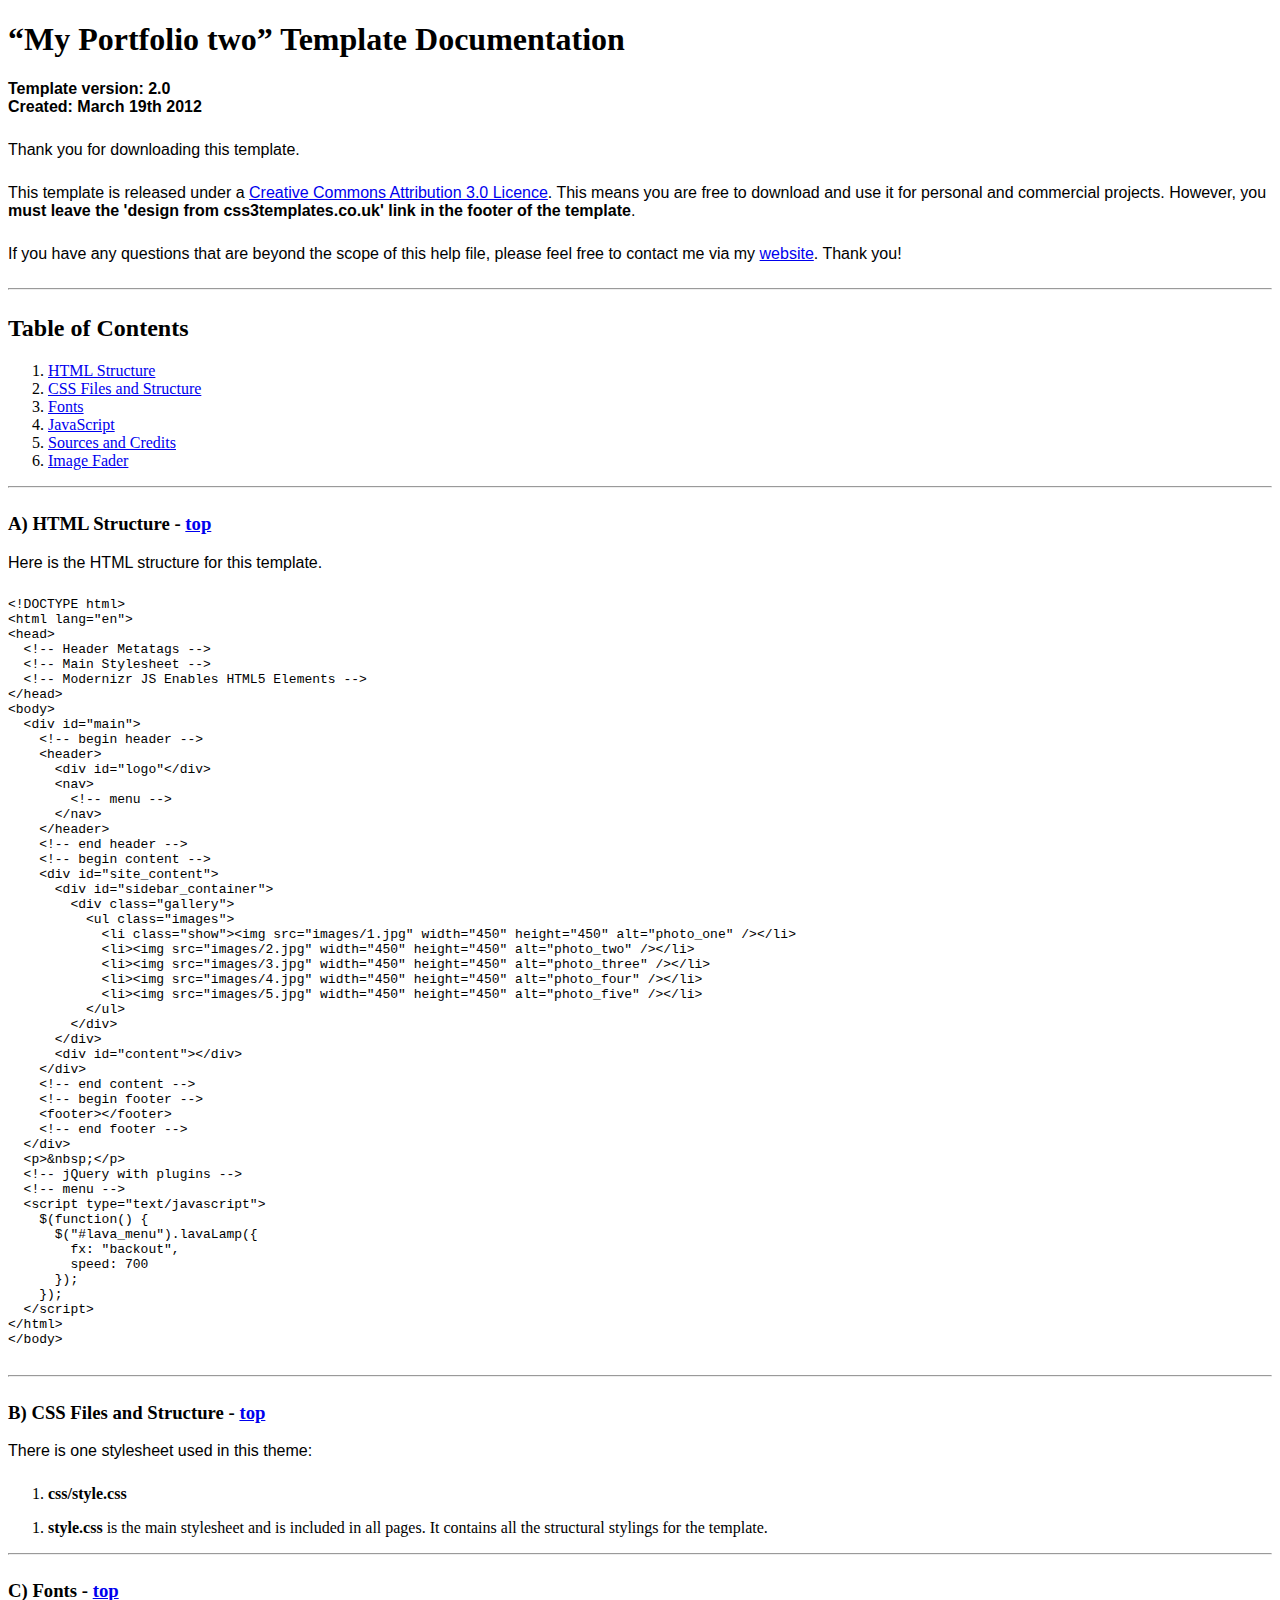
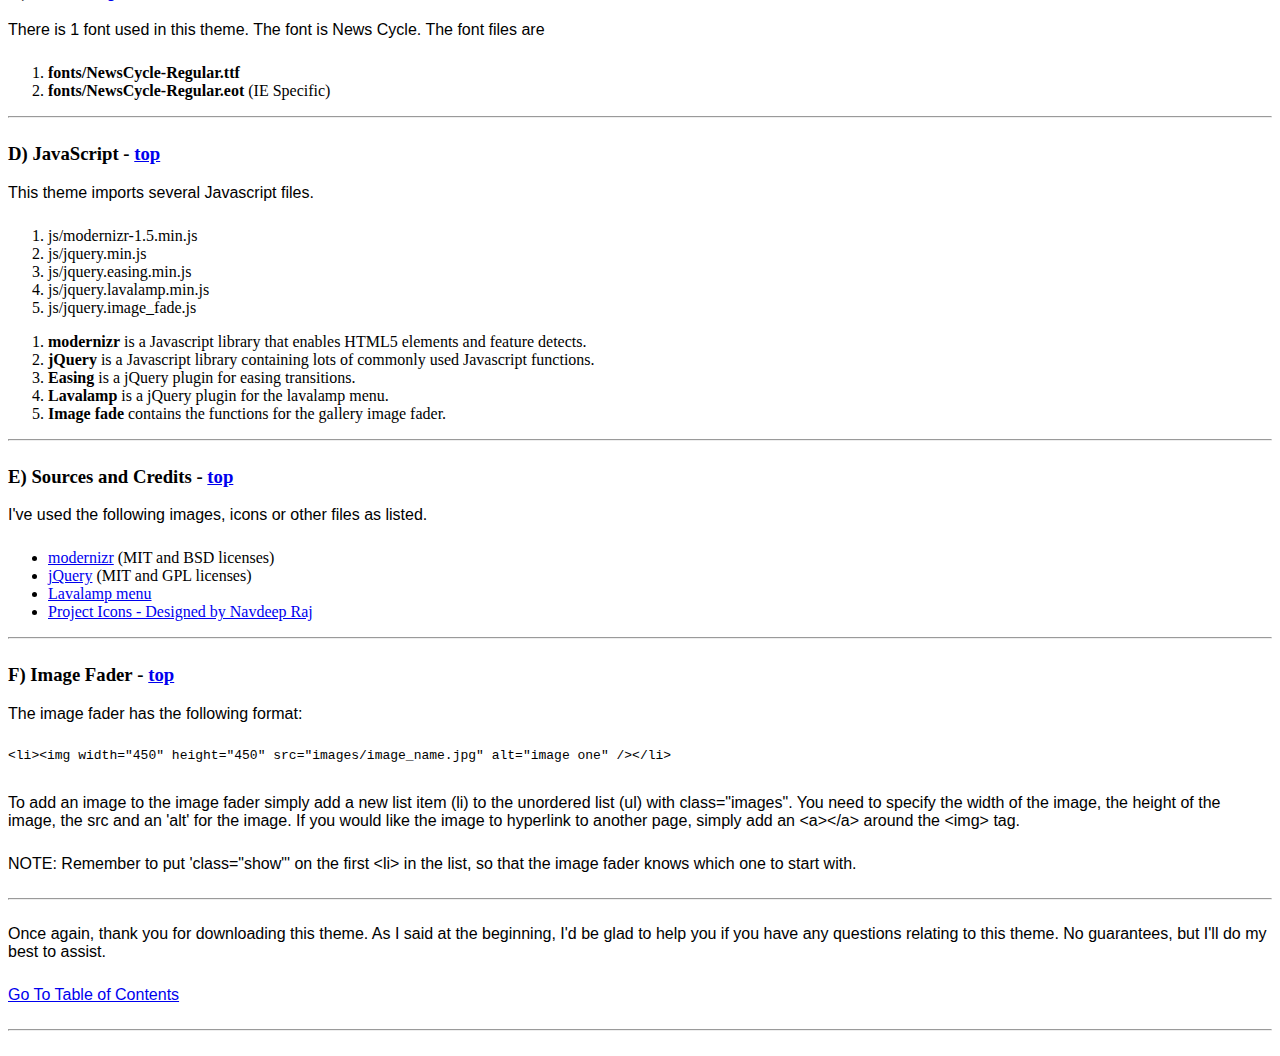
<file: documentation/index.html>
<!DOCTYPE HTML>
<html>
  <meta http-equiv="content-type" content="text/html;charset=utf-8">
  <title>My Portfolio two Template</title>
  <style type="text/css" media="screen">
    p, table, hr, .box { font-family: arial; margin-bottom:25px; }
    .box p { margin-bottom:10px; }
  </style>
</head>


<body>
  <div>

    <h1>&ldquo;My Portfolio two&rdquo; Template Documentation</h1>

    <p><strong>Template version: 2.0<br />Created: March 19th 2012</strong></p>

    <div>
      <p>Thank you for downloading this template.</p>
      <p>This template is released under a <a href="http://creativecommons.org/licenses/by/3.0">Creative Commons Attribution 3.0 Licence</a>. This means you are free to download and use it for personal and commercial projects. However, you <strong>must leave the 'design from css3templates.co.uk' link in the footer of the template</strong>.</p>
      <p>If you have any questions that are beyond the scope of this help file, please feel free to contact me via my <a href="http://www.css3templates.co.uk">website</a>. Thank you!</p>
    </div>

    <hr>

    <h2 id="toc">Table of Contents</h2>
    <ol>
      <li><a href="#htmlStructure">HTML Structure</a></li>
      <li><a href="#cssFiles">CSS Files and Structure</a></li>
      <li><a href="#fontFiles">Fonts</a></li>
      <li><a href="#javascript">JavaScript</a></li>
      <li><a href="#credits">Sources and Credits</a></li>
      <li><a href="#galleries">Image Fader</a></li>
    </ol>

    <hr>

    <h3 id="htmlStructure"><strong>A) HTML Structure</strong> - <a href="#toc">top</a></h3>
    <p>Here is the HTML structure for this template.</p>

    <pre>
&lt;!DOCTYPE html&gt;
&lt;html lang=&quot;en&quot;&gt;
&lt;head&gt;
  &lt;!-- Header Metatags --&gt;
  &lt;!-- Main Stylesheet --&gt;
  &lt;!-- Modernizr JS Enables HTML5 Elements --&gt;
&lt;/head&gt;
&lt;body&gt;
  &lt;div id=&quot;main&quot;&gt;
    &lt;!-- begin header --&gt;
    &lt;header&gt;
      &lt;div id=&quot;logo&quot;&lt;/div&gt;
      &lt;nav&gt;
        &lt;!-- menu --&gt;
      &lt;/nav&gt;
    &lt;/header&gt;
    &lt;!-- end header --&gt;
    &lt;!-- begin content --&gt;
    &lt;div id=&quot;site_content&quot;&gt;
      &lt;div id=&quot;sidebar_container&quot;&gt;
        &lt;div class=&quot;gallery&quot;&gt;
          &lt;ul class="images"&gt;
            &lt;li class=&quot;show&quot;&gt;&lt;img src=&quot;images/1.jpg&quot; width=&quot;450&quot; height=&quot;450&quot; alt=&quot;photo_one&quot; /&gt;&lt;/li&gt;
            &lt;li&gt;&lt;img src=&quot;images/2.jpg&quot; width=&quot;450&quot; height=&quot;450&quot; alt=&quot;photo_two&quot; /&gt;&lt;/li&gt;
            &lt;li&gt;&lt;img src=&quot;images/3.jpg&quot; width=&quot;450&quot; height=&quot;450&quot; alt=&quot;photo_three&quot; /&gt;&lt;/li&gt;
            &lt;li&gt;&lt;img src=&quot;images/4.jpg&quot; width=&quot;450&quot; height=&quot;450&quot; alt=&quot;photo_four&quot; /&gt;&lt;/li&gt;
            &lt;li&gt;&lt;img src=&quot;images/5.jpg&quot; width=&quot;450&quot; height=&quot;450&quot; alt=&quot;photo_five&quot; /&gt;&lt;/li&gt;
          &lt;/ul&gt;
        &lt;/div&gt;
      &lt;/div&gt;
      &lt;div id=&quot;content&quot;&gt;&lt;/div&gt;
    &lt;/div&gt;
    &lt;!-- end content --&gt;
    &lt;!-- begin footer --&gt;
    &lt;footer&gt;&lt;/footer&gt;
    &lt;!-- end footer --&gt;
  &lt;/div&gt;
  &lt;p&gt;&amp;nbsp;&lt;/p&gt;
  &lt;!-- jQuery with plugins --&gt;
  &lt;!-- menu --&gt;
  &lt;script type=&quot;text/javascript&quot;&gt;
    $(function() {
      $(&quot;#lava_menu&quot;).lavaLamp({
        fx: &quot;backout&quot;,
        speed: 700
      });
    });
  &lt;/script&gt;
&lt;/html&gt;
&lt;/body&gt;
    </pre>

    <hr>

    <h3 id="cssFiles"><strong>B) CSS Files and Structure</strong> - <a href="#toc">top</a></h3>

    <p>There is one stylesheet used in this theme:</p>
    <ol>
      <li><b>css/style.css</b></li>
    </ol>

    <ol>
      <li><b>style.css</b> is the main stylesheet and is included in all pages. It contains all the structural stylings for the template.</li>
    </ol>

    <hr>

    <h3 id="fontFiles"><strong>C) Fonts</strong> - <a href="#toc">top</a></h3>

    <p>There is 1 font used in this theme. The font is News Cycle. The font files are</p>
    <ol>
      <li><b>fonts/NewsCycle-Regular.ttf</b></li>
      <li><b>fonts/NewsCycle-Regular.eot</b> (IE Specific)</li>
    </ol>

    <hr>

    <h3 id="javascript"><strong>D) JavaScript</strong> - <a href="#toc">top</a></h3>

    <p>This theme imports several Javascript files.</p>

    <ol>
      <li>js/modernizr-1.5.min.js</li>
      <li>js/jquery.min.js</li>
      <li>js/jquery.easing.min.js</li>
      <li>js/jquery.lavalamp.min.js</li>
      <li>js/jquery.image_fade.js</li>
    </ol>

    <ol>
      <li><b>modernizr</b> is a Javascript library that enables HTML5 elements and feature detects.</li>
      <li><b>jQuery</b> is a Javascript library containing lots of commonly used Javascript functions.</li>
      <li><b>Easing</b> is a jQuery plugin for easing transitions.</li>
      <li><b>Lavalamp</b> is a jQuery plugin for the lavalamp menu.</li>
      <li><b>Image fade</b> contains the functions for the gallery image fader.</li>
    </ol>

    <hr>

    <h3 id="credits"><strong>E) Sources and Credits</strong> - <a href="#toc">top</a></h3>

    <p>I've used the following images, icons or other files as listed.

    <ul>
      <li><a href="http://www.modernizr.com">modernizr</a> (MIT and BSD licenses)</li>
      <li><a href="http://www.jquery.com">jQuery</a> (MIT and GPL licenses)</li>
      <li><a href="http://www.gmarwaha.com/blog/2007/08/23/lavalamp-for-jquery-lovers/">Lavalamp menu</a></li>
      <li><a href="http://www.dezinerfolio.com/freebie/project-icon-set">Project Icons - Designed by Navdeep Raj</a>
    </ul>

    <hr>

    <h3 id="galleries"><strong>F) Image Fader</strong> - <a href="#toc">top</a></h3>

    <p>The image fader has the following format:</p>

    <pre>
&lt;li&gt;&lt;img width="450" height="450" src="images/image_name.jpg" alt="image one" /&gt;&lt;/li&gt;
    </pre>

    <p>To add an image to the image fader simply add a new list item (li) to the unordered list (ul) with class="images". You need to specify the width of the image, the height of the image, the src and an 'alt' for the image. If you would like the image to hyperlink to another page, simply add an &lt;a&gt;&lt;/a&gt; around the &lt;img&gt; tag.</p>
    <p>NOTE: Remember to put 'class="show"' on the first &lt;li&gt; in the list, so that the image fader knows which one to start with.</p>

    <hr>

    <p>Once again, thank you for downloading this theme. As I said at the beginning, I'd be glad to help you if you have any questions relating to this theme. No guarantees, but I'll do my best to assist.</p>

    <p><a href="#toc">Go To Table of Contents</a></p>

    <hr>
  </div>
</body>
</html>
</file>
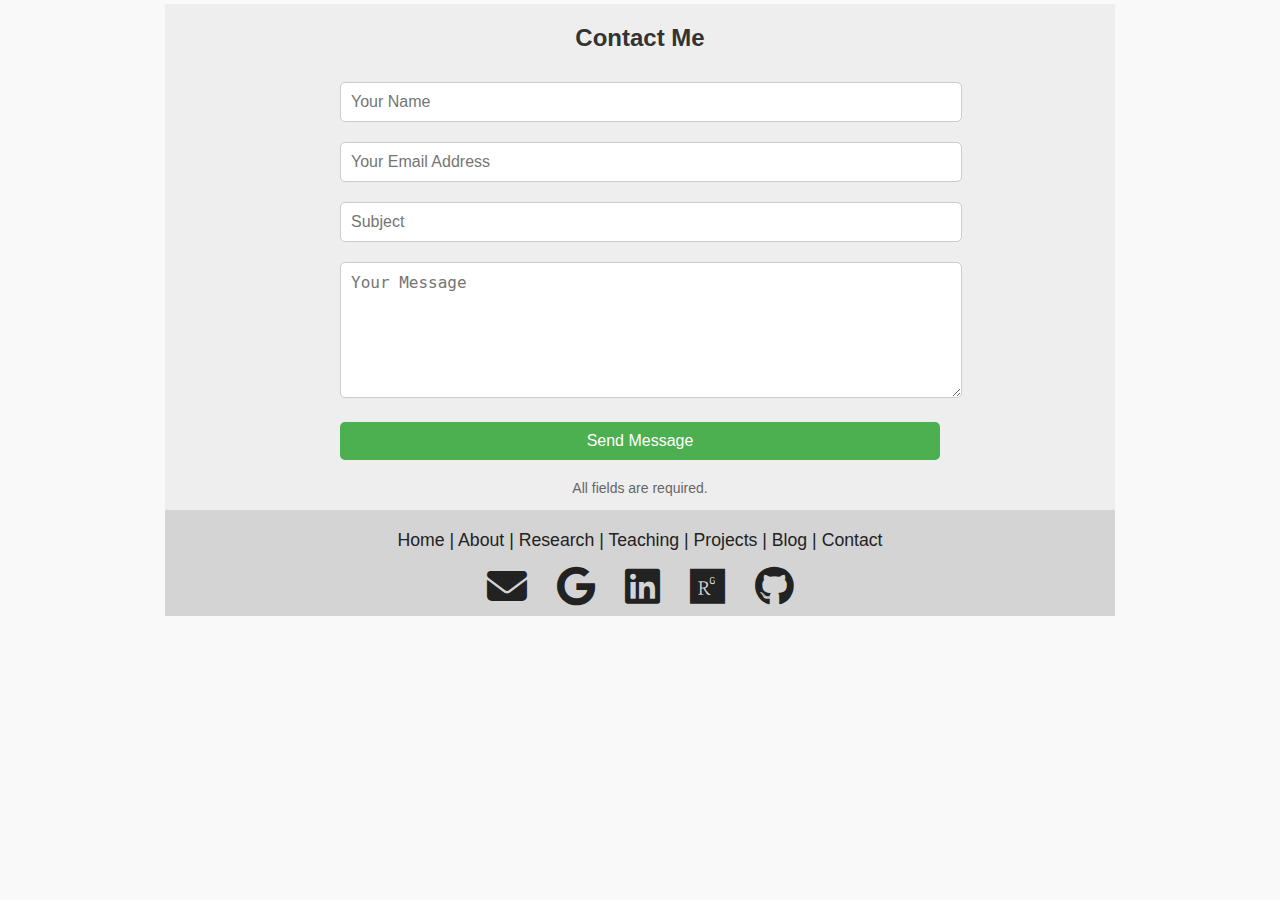
<file: contact.html>
<!DOCTYPE html>
<html lang="en">
<head>
  <meta charset="UTF-8">
  <title>Contact</title>

  <!-- Font Awesome for footer icons -->
  <link rel="stylesheet" href="https://cdnjs.cloudflare.com/ajax/libs/font-awesome/6.4.2/css/all.min.css">

  <style>
    body {
      font-family: Arial, sans-serif;
      background: #f9f9f9;
      margin: 0;
      padding: 0;
    }

    #site_content {
      width: 950px;
      overflow: hidden;
      margin: 4px auto 0 auto;
      padding: 0;
      background: #eee;
      border-top: 0;
      border-bottom: 0;
    }

    h2 {
      text-align: center;
      color: #333;
    }

    form {
      width: 100%;
      max-width: 600px;
      margin: 0 auto;
    }

    input, textarea {
      width: 100%;
      padding: 10px;
      margin: 10px 0;
      font-size: 16px;
      border: 1px solid #ccc;
      border-radius: 5px;
    }

    input[type="submit"] {
      background-color: #4CAF50;
      color: white;
      border: none;
      cursor: pointer;
      transition: background-color 0.3s ease;
    }

    input[type="submit"]:hover {
      background-color: #45a049;
    }

    .required-note {
      text-align: center;
      font-size: 14px;
      color: #666;
      margin-top: 10px;
    }

    footer {
      width: 950px;
      margin: 0 auto;
      font: normal 1.105em 'News Cycle', arial, sans-serif;
      min-height: 90px;
      padding: 20px 0 5px 0;
      text-align: center;
      color: #222;
      background: #D4D4D4;
      box-sizing: border-box;
    }

    footer p {
      padding: 0 0 10px 0;
      margin: 0;
    }

    footer a, footer a:hover {
      color: #222;
      text-decoration: none;
    }

    footer a:hover {
      color: #FFF;
      text-decoration: underline;
    }

    #footer_social_links {
      display: flex;
      justify-content: center;
      align-items: center;
      gap: 30px;
      padding-top: 5px;
      padding-bottom: 5px;
      flex-wrap: wrap;
    }

    #footer_social_links a {
      color: #222;
      font-size: 20px;
    }

    #footer_social_links a:hover {
      color: #FFF;
    }
  </style>
</head>
<body>

  <div id="site_content">
    <h2>Contact Me</h2>

    <form action="https://formspree.io/f/movekrbk" method="POST">
      <input type="text" id="name" name="name" placeholder="Your Name" required>
      <input type="email" id="email" name="email" placeholder="Your Email Address" required>
      <input type="text" id="subject" name="subject" placeholder="Subject" required>
      <textarea id="message" name="message" rows="6" placeholder="Your Message" required></textarea>
      <input type="submit" value="Send Message">
      <p class="required-note">All fields are required.</p>
    </form>
  </div>
  <footer>
    <p><a href="index.html">Home</a> | <a href="about.html">About</a> | <a href="research.html">Research</a> | <a href="teaching.html">Teaching</a> | <a href="projects.html">Projects</a> | <a href="blog.html">Blog</a> | <a href="contact.html">Contact</a></p>
    <div id="footer_social_links">
      <!-- Email -->
      <a href="mailto:asad.munir@ut.ee" target="_blank" title="Email">
        <i class="fa-solid fa-envelope fa-2x"></i>
      </a>

      <!-- Google Scholar -->
      <a href="https://scholar.google.com/citations?user=fJbql60AAAAJ&hl" target="_blank" title="Google Scholar">
        <i class="fa-brands fa-google fa-2x"></i>
      </a>

      <!-- LinkedIn -->
      <a href="https://www.linkedin.com/in/asad-munir-4309363b" target="_blank" title="LinkedIn">
        <i class="fa-brands fa-linkedin fa-2x"></i>
      </a>

      <!-- ResearchGate -->
      <a href="https://www.researchgate.net/profile/YOUR_PROFILE" target="_blank" title="ResearchGate">
        <i class="fa-brands fa-researchgate fa-2x"></i>
      </a>

      <!-- GitHub -->
      <a href="https://github.com/asadmnr" target="_blank" title="GitHub">
        <i class="fa-brands fa-github fa-2x"></i>
      </a>
    </div>
  </footer>

</body>
</html>
</file>
